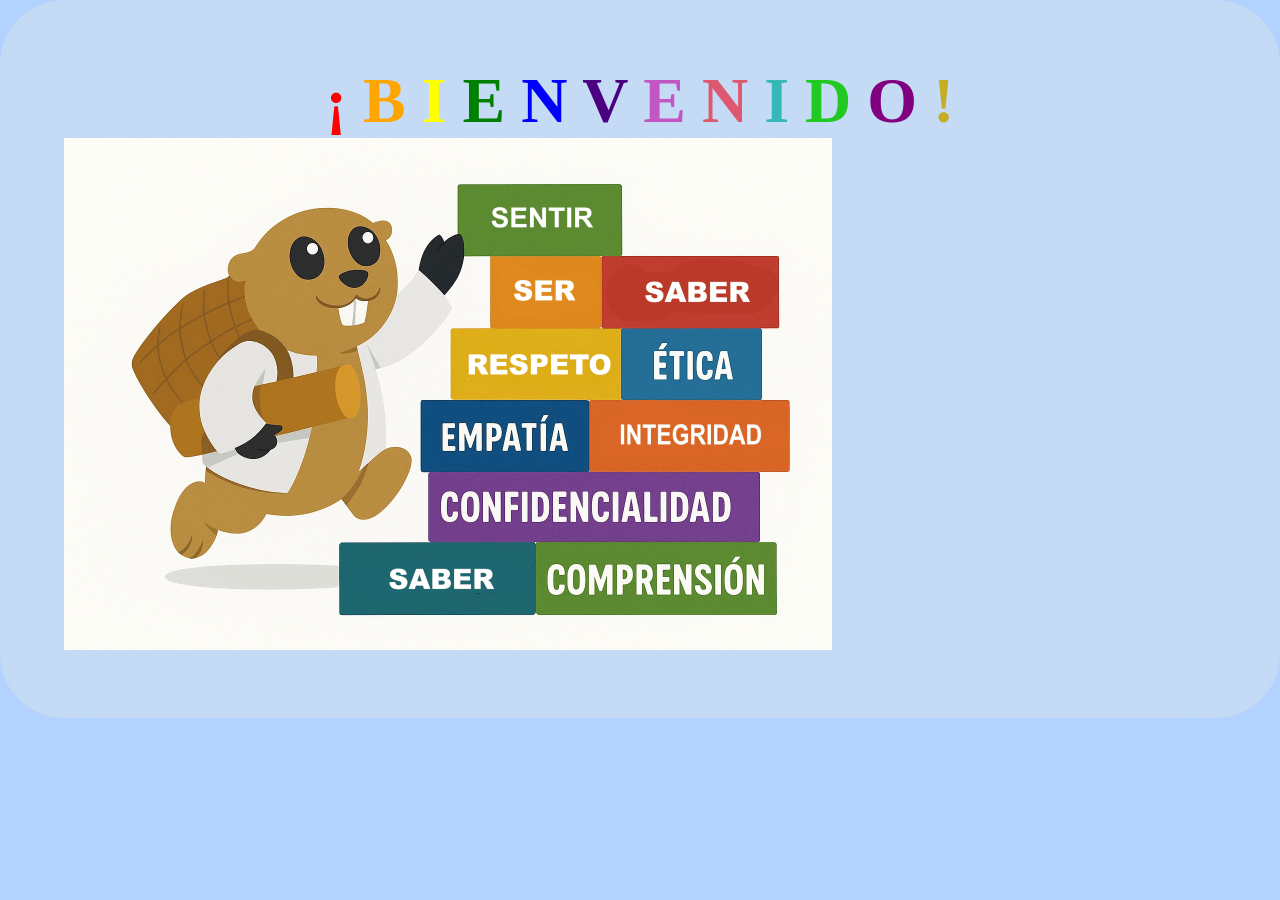
<file: Reconstruye/Html/Principal.html>
<!DOCTYPE html>
<head>
    <meta charset="utf-8">
    <meta http-equiv="X-UA-Compatible" content="IE=edge">
    <meta name="viewport" content="width=device-width, initial-scale=1">
    <meta name="viewport" content="initial-scale=1, maximum-scale=1">
    <title>Reconstruye </title> 
    <meta name="description" content="En Reconstruye, consultorio de atención psicológica, ofrecemos un espacio seguro y 
    confidencial para acompañarte en tu proceso de crecimiento personal y emocional. Contamos con especialistas altamente capacitados que te ayudarán 
    a afrontar desafíos como ansiedad, depresión, estrés, y conflictos personales o familiares. Nuestro enfoque es personalizado, combinando técnicas 
    terapéuticas efectivas para ayudarte a encontrar equilibrio, bienestar y una mejor calidad de vida. Estamos aquí para escucharte y apoyarte en cada
    paso del camino hacia tu salud mental">
    <link rel="icon" href="../img/Icono.png" type="image/gif"/>
    <meta name="author" content="Reconstruye">

    <link rel="stylesheet" href="../CSS/style.css">
</head>

<body style="background-color:rgb(178, 210, 255); padding: 0; margin: 0;">
    <!--Aqui termina el encabezado de la página-->
            <div class="ficha" style="margin: 0%; padding: 5VW; justify-items: center; height: 100%;">
                <p class="eslogan" style="margin: 0%; font-size: 5VW; align-self: center;">    
                    <b>
                        <span style="color: red;">¡</span>
                        <span style="color: orange;">B</span>
                        <span style="color: yellow;">I</span>
                        <span style="color: green;">E</span>
                        <span style="color: blue;">N</span>
                        <span style="color: indigo;">V</span>
                        <span style="color: rgb(194, 86, 194);">E</span>
                        <span style="color: rgb(222, 89, 111);">N</span>
                        <span style="color: rgb(55, 184, 184);">I</span>
                        <span style="color: rgb(35, 201, 35);">D</span>
                        <span style="color: purple;">O</span>
                        <span style="color: rgb(198, 174, 36);">!</span>
                    </b>
            </p>
            <img src="../img/CastoReconstruye.png" style="justify-self: center; height: 40vw;">
            </div>
        
</body>
</file>
<file: Reconstruye/CSS/style.css>
body{
    background-color:  rgb(255, 255, 255);
    margin: 0;
    padding: 0;
    overflow-x: hidden;
    flex-direction: column;
    min-height: 100vh;
}
header{
    background: linear-gradient(to bottom, rgba(0, 0, 0, 0) 30%, rgba(255, 255, 255, 1)),url('../img/Fondo.png'); 
    background-size: cover; 
    background-position: center; 
    background-repeat: no-repeat;
    padding-top: 10%;
    margin-bottom: 2%;
    box-shadow: 10px 10px 15px rgba(0, 0, 0, 0.3);
    animation: moverFondo 15s ease-in-out infinite alternate;
}

@keyframes moverFondo{
    from {
        background-position: 0 0;
    }
    to {
        background-position: 100% 100%;
    }
}

.titulo{
    background-color:rgb(178, 210, 255);
    align-content: center;
    box-shadow: 0px -10px 15px rgba(0, 0, 0, 0.1);

}
.titulo .Enc{
    padding-left: 5dvh;
    height: 10vw;
    display: flex;
    align-content:center;
    justify-content: center;
}
.titulo .Enc img{
    border-radius: 100%;
    height: 6vw;
    align-self: center;
    margin-right: 2vw;
}

.titulo .Enc .Logo{
    background: url('../img/LogoPag.png');
    background-position:center;
    background-size: cover;
    height:100%;
    width:30vw;
}
.info{
    background-color: #3c52ac;
    margin: 0; 
    display: flex;
    justify-content: space-around;
    align-items:center;
    height: 4.3vw;
    order: 1px solid #ffffff;
    overflow: hidden;
    font-size: 1.4vw;
    color:rgb(6, 50, 43); ;
    box-shadow: 10px 10px 15px rgba(0, 0, 0, 0.3);
    letter-spacing: 8px;
    font-weight: 1000;
}
.info .marquee{
        position: absolute;
        right: 0;
        color: rgb(255, 255, 255);
        padding: 10px;
        white-space: nowrap;
        animation: desplazamiento 40s linear infinite;
}
@keyframes desplazamiento {
    from { right: -100%; }
    to { right: 100%; }
}


.carrusel {
    display: flex;
    overflow: hidden;
    height: 30vw;
    width: 100%;
    position: relative;
    box-shadow: 10px 10px 15px rgba(0, 0, 0, 0.3);
}

.imagebox {
    background-position: center;
    background-size: cover;
    min-width: 100%;
    transition: opacity 1s ease-in-out;
}

.imagebox2 {
    background: url("../img/CastoReconstruye.png");
    background-size:contain;
    height: 30vw;
    width: 45vw;
    justify-self: center;
    margin: 0;
    background-repeat: no-repeat;
}
.Menu{
    padding:0;
    margin: 0;
    background-color: #E9DA7E;
    display: flex;
    justify-content: space-around;
    align-items:center;
    height: 6vw;
}

.Menu ul {
    display: flex;
    align-content: center;
    justify-content: space-between; 
    list-style: none;
    width: 80%; 
    padding:0;
    margin: 0;
    font-size: 2.4vw;
}
.Menu a{
    color: black;
    text-decoration: none;
    margin-inline: 10px;
}
.Menu img{
    height: 2vw;
}

.Menu li{
    border-radius: 15px;
    padding:1vw;
}
.Menu li:hover{
    background-color:   #ECC65E;
    transition-duration: 1.2s;
}
.Menu2{
    padding:0;
    margin: 0; 
    background-color:rgb(107, 139, 204);
    display: flex;
    justify-content: space-evenly;
    align-items:center;
    
    height: 12vw;
    box-shadow: 10px 5px 15px 10px rgb(1, 1, 1,0.3);
}

.Menu2 ul {
    display: flex;
    align-content: center;
    justify-content:space-around;
    list-style: none;
    flex-wrap: nowrap;
    width: 95%; 
    padding:0;
    margin: 0;
    font-size: 1.1vw;
}
.Menu2 a{
    
    color: black;
    text-decoration: none;
    margin-inline: 5px;
}
.Menu2 img{
    height: 1.5vw;
    image-resolution: 420px;
}

.Menu2 li:hover{
    filter: grayscale(100%);
    filter: brightness(0) invert(1); 
    transition-duration: 1s;
}
main h2{
    text-align: left;
    padding-left: 10%;
    font-size: 4vw;
    color: rgb(9, 76, 65);
}
main{
    background-image: url("../img/FondoB.png");
    background-position:center;
    background-size:contain;
    background-repeat:repeat-y;
    padding-bottom:2vw;
}
main p{
    font-family: Verdana, Geneva, Tahoma, sans-serif;
    font-size: 2vw;
    text-align: justify;
    padding-inline: 10%;
    line-height: 2;
    color: rgb(70, 89, 82);
}

.eslogan{
        font-size: 2.5vw;
        font-weight: bold;
        color: rgb(0, 153, 128);
        text-align: center;
}

.ficha{
    background: rgba(221, 229, 231, 0.428);
    backdrop-filter: blur(45px);
    border-radius: 5vw;
    padding-top: 5px;
    padding-bottom: 2vw;
    margin: 3%;
    
}
.InfoExtra{
    background-color: rgb(94, 141, 210); 
    color: aliceblue;
    align-items:center;
    font-size: 1.5vw;
    text-align: center;
    margin: 0;
    padding: 0.5vw;
    align-self: center;
    justify-self: center;
    width:80%;
    border-radius: 5px;
}
</file>
